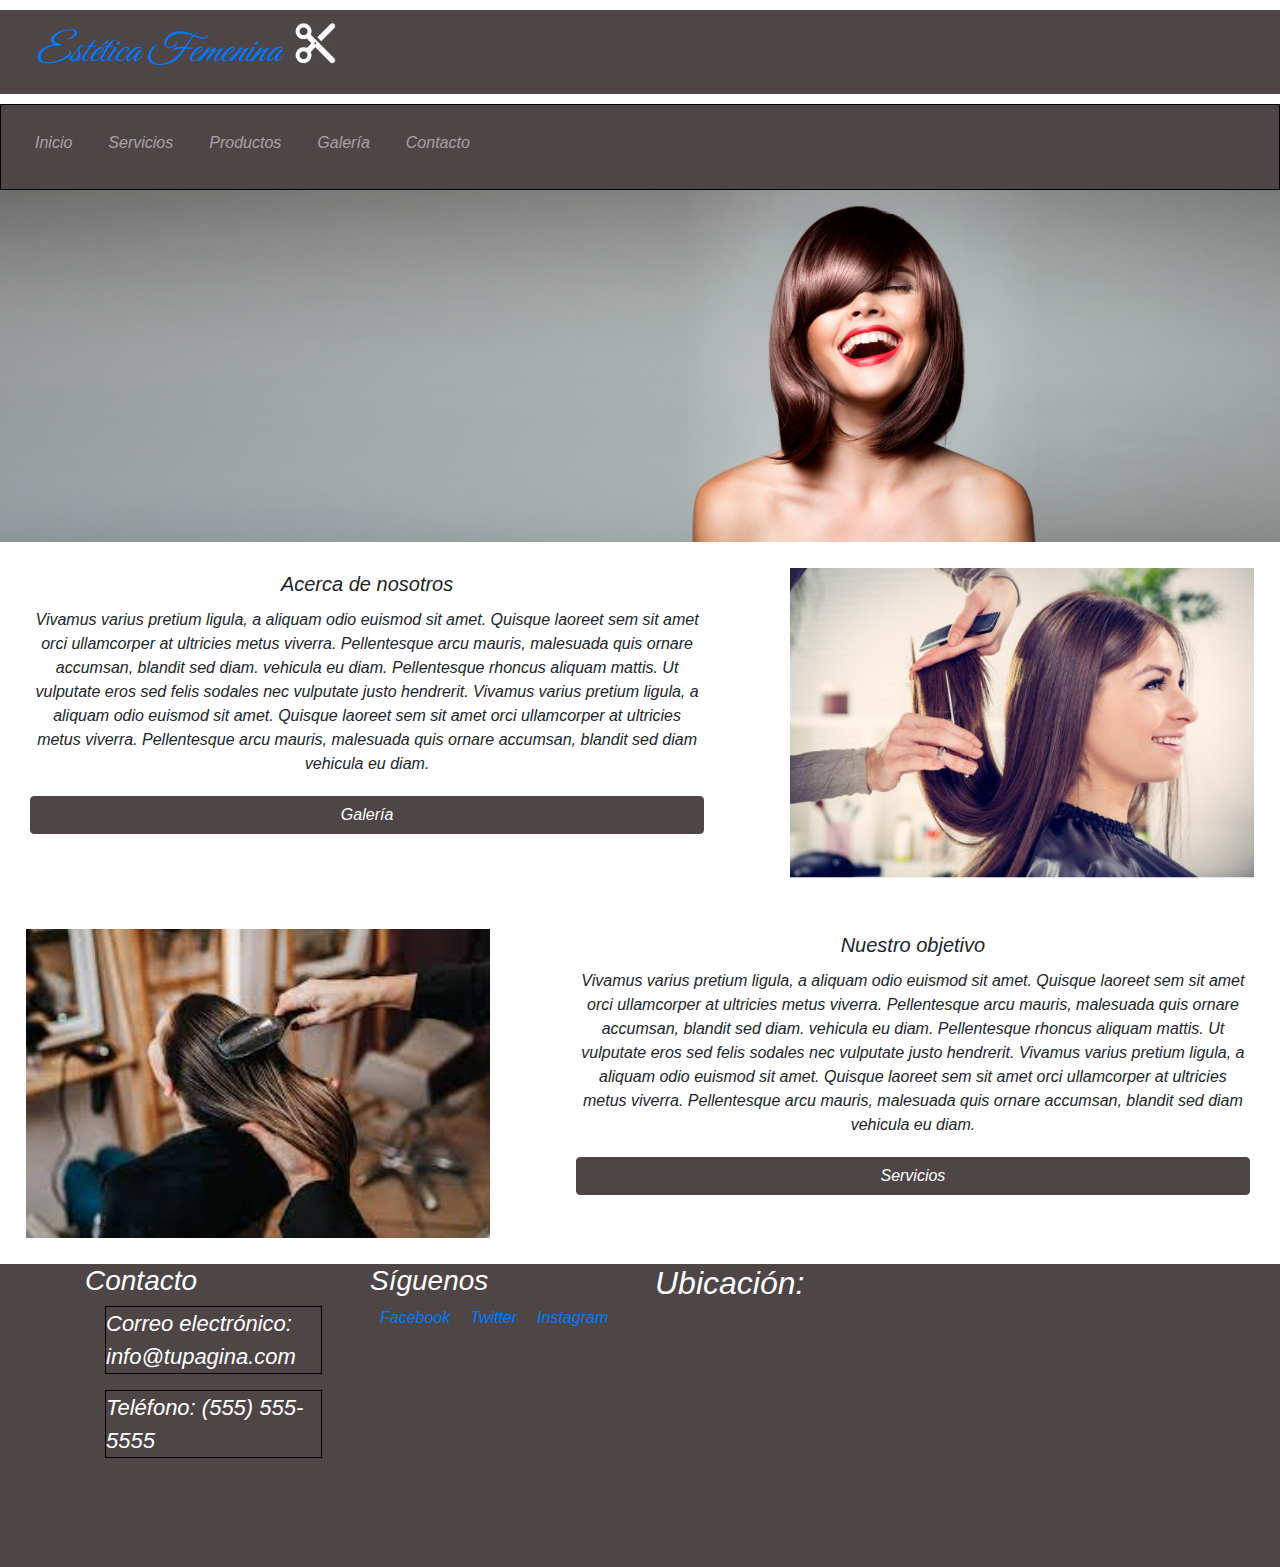
<file: index.html>
<!DOCTYPE html>
<html lang="es">
	<head>
		<meta charset="UTF-8" />
		<meta http-equiv="X-UA-Compatible" content="IE=edge" />
		<meta name="viewport" content="width=device-width, initial-scale=1.0" />
		<title>Estética femenina</title>
		<link rel="stylesheet" type="text/css" href="css/mystyle.css" />
		<link
			href="https://cdn.jsdelivr.net/npm/bootstrap@5.3.0-alpha2/dist/css/bootstrap.min.css"
			rel="stylesheet"
			integrity="sha384-aFq/bzH65dt+w6FI2ooMVUpc+21e0SRygnTpmBvdBgSdnuTN7QbdgL+OapgHtvPp"
			crossorigin="anonymous"
		/>
		<link rel="shortcut icon" href="./logo/logo_peluqueria.png" type="image/x-icon" />
		<link rel="stylesheet" href="css/mystyle.css" />
		<link rel="stylesheet" href="css/style.css" />
		<link rel="stylesheet" href="https://maxcdn.bootstrapcdn.com/bootstrap/4.0.0/css/bootstrap.min.css" />
		<link rel="preconnect" href="https://fonts.googleapis.com" />
		<link rel="preconnect" href="https://fonts.gstatic.com" crossorigin />
		<link href="https://fonts.googleapis.com/css2?family=Great+Vibes&display=swap" rel="stylesheet" />
		<script src="https://code.jquery.com/jquery-3.2.1.slim.min.js"></script>
		<script src="https://cdnjs.cloudflare.com/ajax/libs/popper.js/1.12.9/umd/popper.min.js"></script>
		<script src="https://maxcdn.bootstrapcdn.com/bootstrap/4.0.0/js/bootstrap.min.js"></script>
	</head>

	<body>
		<header>
			<a href="./index.html" class="nav-link">
				<div class="encabezado">
					<h1 class="header-text">Estética Femenina</h1>
					<img src="logo/logo_peluqueria.png" alt="Logo de mi sitio web" id="logoheader" />
				</div>
			</a>
		</header>

		<nav class="navbar navbar-expand-lg botonera navbar-dark">
			<button
				class="navbar-toggler"
				type="button"
				data-toggle="collapse"
				data-target="#navbarNav"
				aria-controls="navbarNav"
				aria-expanded="false"
				aria-label="Toggle navigation"
			>
				<span class="navbar-toggler-icon"></span>
			</button>

			<div class="collapse navbar-collapse" id="navbarNav">
				<ul class="navbar-nav ms-auto mb-2">
					<li class="nav-item">
						<a class="nav-link" href="./index.html">Inicio</a>
					</li>

					<li class="nav-item">
						<a class="nav-link" href="./pages/servicios.html">Servicios</a>
					</li>

					<li class="nav-item">
						<a class="nav-link" href="./pages/productos.html">Productos</a>
					</li>

					<li class="nav-item">
						<a class="nav-link" href="./pages/galeria.html">Galería</a>
					</li>

					<li class="nav-item">
						<a class="nav-link" href="./pages/contacto.html">Contacto</a>
					</li>
				</ul>
			</div>
		</nav>

		<img src="images/FotoSuperiorPeluqueriaHeader_05_3.jpg" id="imagenheader" alt="Header no hay imagen" />

		<div class="container2">
			<div class="row align-items-stretch">
				<div class="col-sm-12 col-md-7">
					<div class="left">
						<h5 class="card-title">Acerca de nosotros</h5>
						<div class="card-text">
							Vivamus varius pretium ligula, a aliquam odio euismod sit amet. Quisque laoreet sem sit amet orci
							ullamcorper at ultricies metus viverra. Pellentesque arcu mauris, malesuada quis ornare accumsan, blandit
							sed diam. vehicula eu diam. Pellentesque rhoncus aliquam mattis. Ut vulputate eros sed felis sodales nec
							vulputate justo hendrerit. Vivamus varius pretium ligula, a aliquam odio euismod sit amet. Quisque laoreet
							sem sit amet orci ullamcorper at ultricies metus viverra. Pellentesque arcu mauris, malesuada quis ornare
							accumsan, blandit sed diam vehicula eu diam.
						</div>
						<a href="./pages/galeria.html" class="btn btn-primary mx-auto d-block">Galería</a>
					</div>
				</div>
				<div class="m5 col-sm-12 col-md-5">
					<img class="card-img" src="images/index_acercadenosotros_1.jpg" alt="Imagen acerca de nosotros" />
				</div>
			</div>
		</div>

		<div class="container2">
			<div class="row align-items-stretch">
				<div class="col-sm-12 col-md-5">
					<img class="card-img" src="images/nuestro_objetivo.jpg" alt="Imagen nuestro objetivo" />
				</div>
				<div class="col-sm-12 col-md-7">
					<div class="left">
						<h5 class="card-title">Nuestro objetivo</h5>
						<div class="card-text">
							Vivamus varius pretium ligula, a aliquam odio euismod sit amet. Quisque laoreet sem sit amet orci
							ullamcorper at ultricies metus viverra. Pellentesque arcu mauris, malesuada quis ornare accumsan, blandit
							sed diam. vehicula eu diam. Pellentesque rhoncus aliquam mattis. Ut vulputate eros sed felis sodales nec
							vulputate justo hendrerit. Vivamus varius pretium ligula, a aliquam odio euismod sit amet. Quisque laoreet
							sem sit amet orci ullamcorper at ultricies metus viverra. Pellentesque arcu mauris, malesuada quis ornare
							accumsan, blandit sed diam vehicula eu diam.
						</div>
						<a href="./pages/servicios.html" class="btn btn-primary mx-auto d-block">Servicios</a>
					</div>
				</div>
			</div>
		</div>
	</body>

	<footer class="footertipo">
		<div class="container">
			<div class="row">
				<div class="col-sm-6 col-md-12 col-xl-3">
					<h3>Contacto</h3>
					<p>Correo electrónico: info@tupagina.com</p>
					<p>Teléfono: (555) 555-5555</p>
				</div>
				<div class="col-sm-6 col-md-12 col-xl-3">
					<h3>Síguenos</h3>
					<ul class="list-unstyled">
						<li><a href="#">Facebook</a></li>
						<li><a href="#">Twitter</a></li>
						<li><a href="#">Instagram</a></li>
					</ul>
				</div>
				<div class="col-sm-12 col-md-12 col-xl-3">
					<h2>Ubicación:</h2>
					<iframe
						src="https://www.google.com/maps/embed?pb=!1m18!1m12!1m3!1d1890.9483330687522!2d-56.18545689443989!3d-34.87205885254928!2m3!1f0!2f0!3f0!3m2!1i1024!2i768!4f13.1!3m3!1m2!1s0x959f800dcb333fbd%3A0xf0a790e3af6995c3!2sAntonio%20Machado%201510%2C%2011800%20Montevideo%2C%20Departamento%20de%20Montevideo!5e0!3m2!1ses-419!2suy!4v1678672477206!5m2!1ses-419!2suy"
						width="250"
						height="250"
						style="border: 0"
						allowfullscreen=""
						loading="lazy"
						referrerpolicy="no-referrer-when-downgrade"
					></iframe>
				</div>
			</div>
	</footer>
</html>
</file>
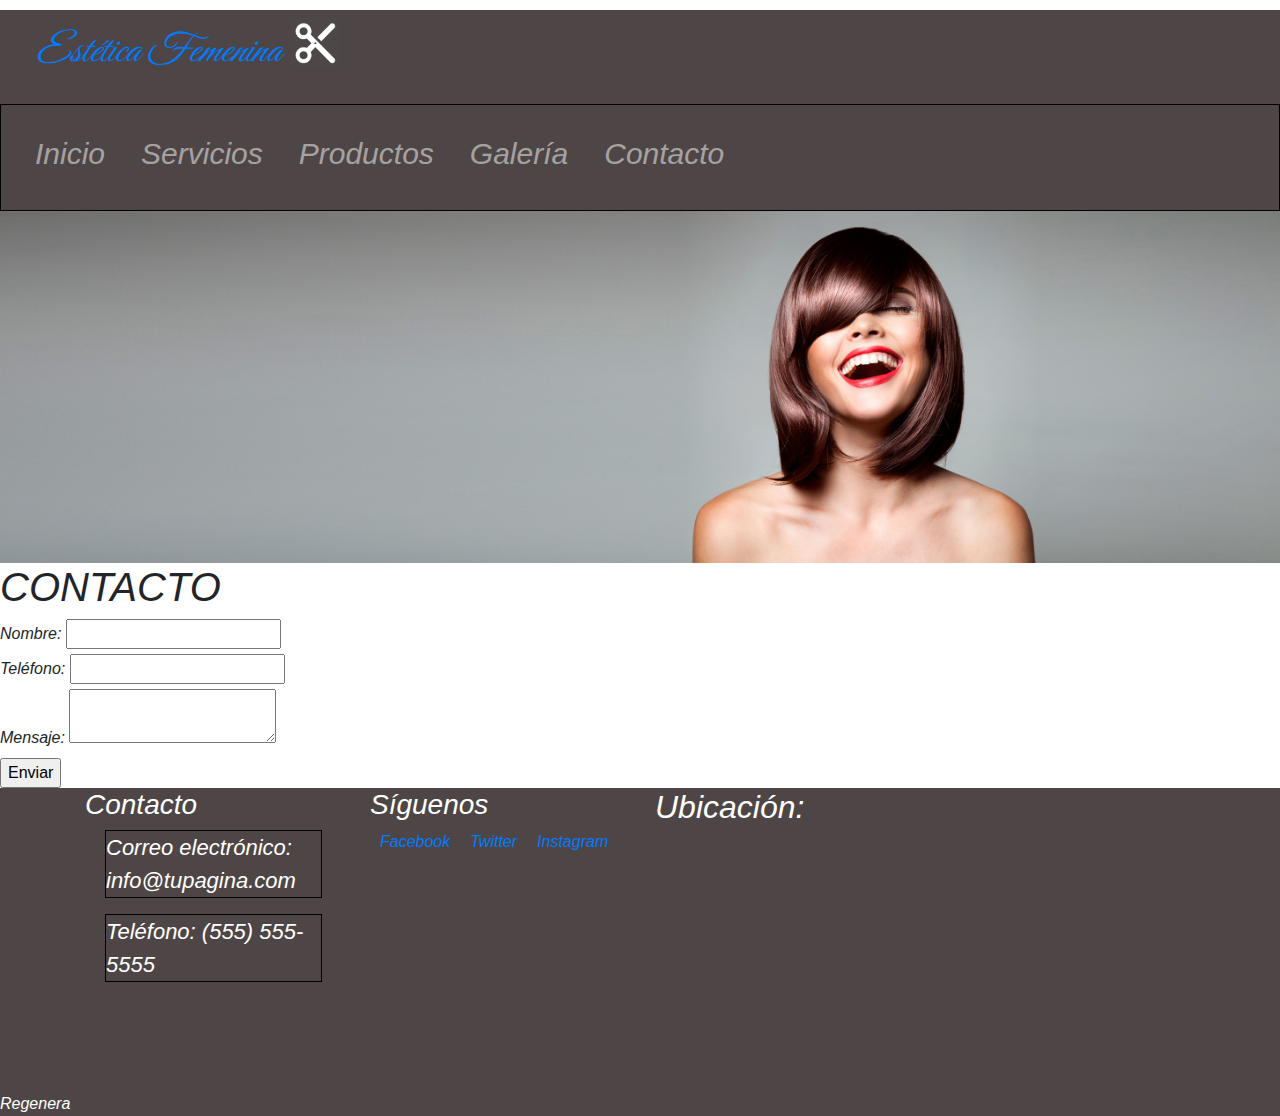
<file: pages/contacto.html>
<!DOCTYPE html>
<html lang="es">
	<head>
		<meta charset="UTF-8" />
		<meta http-equiv="X-UA-Compatible" content="IE=edge" />
		<meta name="viewport" content="width=device-width, initial-scale=1.0" />
		<title>Estética femenina</title>
		<link rel="stylesheet" type="text/css" href="../css/mystyle.css" />
		<link
			href="https://cdn.jsdelivr.net/npm/bootstrap@5.3.0-alpha2/dist/css/bootstrap.min.css"
			rel="stylesheet"
			integrity="sha384-aFq/bzH65dt+w6FI2ooMVUpc+21e0SRygnTpmBvdBgSdnuTN7QbdgL+OapgHtvPp"
			crossorigin="anonymous"
		/>
		<link rel="shortcut icon" href="../logo/logo_peluqueria.png" type="image/x-icon" />
		<link rel="stylesheet" href="../css/mystyle.css" />
		<link rel="stylesheet" href="../css/style.css" />
		<link rel="stylesheet" href="https://maxcdn.bootstrapcdn.com/bootstrap/4.0.0/css/bootstrap.min.css" />
		<link rel="preconnect" href="https://fonts.googleapis.com">
		<link rel="preconnect" href="https://fonts.gstatic.com" crossorigin>
		<link href="https://fonts.googleapis.com/css2?family=Great+Vibes&display=swap" rel="stylesheet">
		<script src="https://code.jquery.com/jquery-3.2.1.slim.min.js"></script>
		<script src="https://cdnjs.cloudflare.com/ajax/libs/popper.js/1.12.9/umd/popper.min.js"></script>
		<script src="https://maxcdn.bootstrapcdn.com/bootstrap/4.0.0/js/bootstrap.min.js"></script>
	</head>
	
	<body>		
    	<header>
      		<a href="../index.html" class="nav-link">
        		<div class="encabezado">
          			<h1 class="header-text">Estética Femenina</h1>
          			<img src="../logo/logo_peluqueria.png" alt="Logo de mi sitio web" id="logoheader" />
        		</div>
      		</a>
    	

    		<nav class="navbar navbar-expand-lg botonera navbar-dark">
		
      		  <button
				    class="navbar-toggler"
				    type="button"
				    data-toggle="collapse"
				    data-target="#navbarNav"
				    aria-controls="navbarNav"
				    aria-expanded="false"
				    aria-label="Toggle navigation"
				    >
				    <span class="navbar-toggler-icon"></span>
				    </button>

				    <div class="collapse navbar-collapse" id="navbarNav">
					    <ul class="navbar-nav ms-auto mb-2">
						    <li class="nav-item">
						    <a class="nav-link" href="../index.html">Inicio</a>
						    </li>

						    <li class="nav-item">
						    <a class="nav-link" href="./servicios.html">Servicios</a>
						    </li>

						    <li class="nav-item">
						    <a class="nav-link" href="./productos.html">Productos</a>
						    </li>

						    <li class="nav-item">
						    <a class="nav-link" href="./galeria.html">Galería</a>
						    </li>

						    <li class="nav-item">
						    <a class="nav-link" href="./contacto.html">Contacto</a>
						    </li>
					    </ul>
				    </div>
			    </nav>

			  <img src="../images/FotoSuperiorPeluqueriaHeader_05_3.jpg" id="imagenheader" alt="Header no hay imagen" />
         
		  </header>

      <main><!-- Esto es un formulario -->
        <div>
            <h1>CONTACTO</h1>
            <form>
              <label for="nombre">Nombre:</label>
              <input type="text" id="nombre" name="nombre"><br>
            
              <label for="Teléfono">Teléfono:</label>
              <input type="text" id="Teléfono" name="Teléfono"><br>
            
              <label for="mensaje">Mensaje:</label>
              <textarea id="mensaje" name="mensaje"></textarea><br>
            
              <input type="submit" value="Enviar">
            </form>
        </main>
		
	</body>


  <footer class="footertipo">
	<div class="container">
		<div class="row">
			<div class="col-sm-6 col-md-12 col-xl-3">
				<h3>Contacto</h3>
				<p>Correo electrónico: info@tupagina.com</p>
				<p>Teléfono: (555) 555-5555</p>
			</div>
			<div class="col-sm-6 col-md-12 col-xl-3">
				<h3>Síguenos</h3>
				<ul class="list-unstyled">
					<li><a href="#">Facebook</a></li>
					<li><a href="#">Twitter</a></li>
					<li><a href="#">Instagram</a></li>
				</ul>
			</div>
			<div class="col-sm-12 col-md-12 col-xl-3">
				<h2>Ubicación:</h2>
				<iframe
					src="https://www.google.com/maps/embed?pb=!1m18!1m12!1m3!1d1890.9483330687522!2d-56.18545689443989!3d-34.87205885254928!2m3!1f0!2f0!3f0!3m2!1i1024!2i768!4f13.1!3m3!1m2!1s0x959f800dcb333fbd%3A0xf0a790e3af6995c3!2sAntonio%20Machado%201510%2C%2011800%20Montevideo%2C%20Departamento%20de%20Montevideo!5e0!3m2!1ses-419!2suy!4v1678672477206!5m2!1ses-419!2suy"
					width="250"
					height="250"
					style="border: 0"
					allowfullscreen=""
					loading="lazy"
					referrerpolicy="no-referrer-when-downgrade"
				></iframe>
			</div>
		</div>
	</div>

	Regenera
</footer>
</html>
</file>
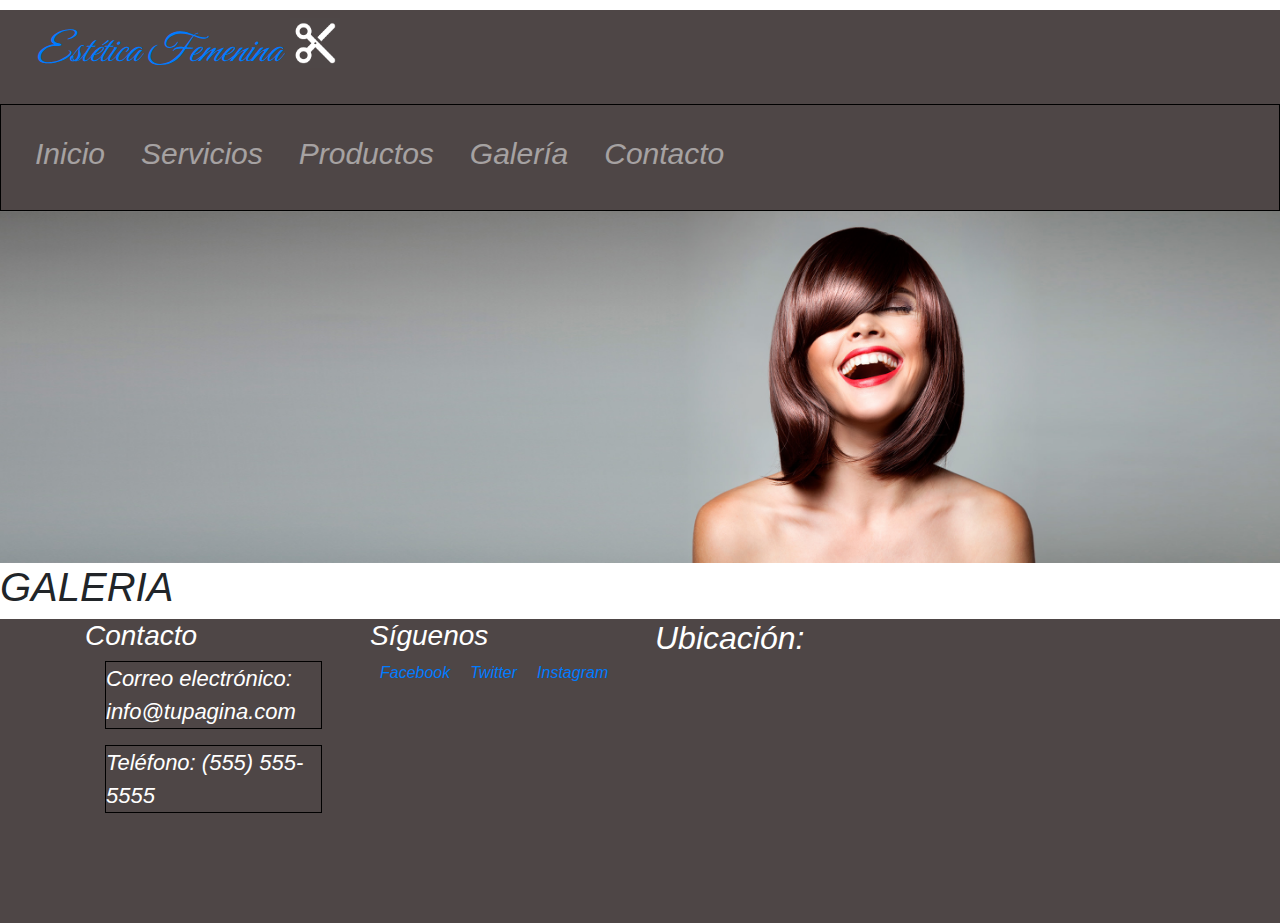
<file: pages/galeria.html>
<!DOCTYPE html>
<html lang="es">
	<head>
		<meta charset="UTF-8" />
		<meta http-equiv="X-UA-Compatible" content="IE=edge" />
		<meta name="viewport" content="width=device-width, initial-scale=1.0" />
		<title>Estética femenina</title>
		<link rel="stylesheet" type="text/css" href="../css/mystyle.css" />
		<link
			href="https://cdn.jsdelivr.net/npm/bootstrap@5.3.0-alpha2/dist/css/bootstrap.min.css"
			rel="stylesheet"
			integrity="sha384-aFq/bzH65dt+w6FI2ooMVUpc+21e0SRygnTpmBvdBgSdnuTN7QbdgL+OapgHtvPp"
			crossorigin="anonymous"
		/>
		<link rel="shortcut icon" href="../logo/logo_peluqueria.png" type="image/x-icon" />
		<link rel="stylesheet" href="../css/mystyle.css" />
		<link rel="stylesheet" href="../css/style.css" />
		<link rel="stylesheet" href="https://maxcdn.bootstrapcdn.com/bootstrap/4.0.0/css/bootstrap.min.css" />
		<link rel="preconnect" href="https://fonts.googleapis.com" />
		<link rel="preconnect" href="https://fonts.gstatic.com" crossorigin />
		<link href="https://fonts.googleapis.com/css2?family=Great+Vibes&display=swap" rel="stylesheet" />
		<script src="https://code.jquery.com/jquery-3.2.1.slim.min.js"></script>
		<script src="https://cdnjs.cloudflare.com/ajax/libs/popper.js/1.12.9/umd/popper.min.js"></script>
		<script src="https://maxcdn.bootstrapcdn.com/bootstrap/4.0.0/js/bootstrap.min.js"></script>
	</head>

	<body>
		<header>
			<a href="../index.html" class="nav-link">
				<div class="encabezado">
					<h1 class="header-text">Estética Femenina</h1>
					<img src="../logo/logo_peluqueria.png" alt="Logo de mi sitio web" id="logoheader" />
				</div>
			</a>

			<nav class="navbar navbar-expand-lg botonera navbar-dark">
				<button
					class="navbar-toggler"
					type="button"
					data-toggle="collapse"
					data-target="#navbarNav"
					aria-controls="navbarNav"
					aria-expanded="false"
					aria-label="Toggle navigation"
				>
					<span class="navbar-toggler-icon"></span>
				</button>

				<div class="collapse navbar-collapse" id="navbarNav">
					<ul class="navbar-nav ms-auto mb-2">
						<li class="nav-item">
							<a class="nav-link" href="../index.html">Inicio</a>
						</li>

						<li class="nav-item">
							<a class="nav-link" href="./servicios.html">Servicios</a>
						</li>

						<li class="nav-item">
							<a class="nav-link" href="./productos.html">Productos</a>
						</li>

						<li class="nav-item">
							<a class="nav-link" href="./galeria.html">Galería</a>
						</li>

						<li class="nav-item">
							<a class="nav-link" href="./contacto.html">Contacto</a>
						</li>
					</ul>
				</div>
			</nav>

			<img src="../images/FotoSuperiorPeluqueriaHeader_05_3.jpg" id="imagenheader" alt="Header no hay imagen" />
		</header>

		<main><h1>GALERIA</h1></main>
		
	</body>

	<footer class="footertipo">
		<div class="container">
			<div class="row">
				<div class="col-sm-6 col-md-12 col-xl-3">
					<h3>Contacto</h3>
					<p>Correo electrónico: info@tupagina.com</p>
					<p>Teléfono: (555) 555-5555</p>
				</div>
				<div class="col-sm-6 col-md-12 col-xl-3">
					<h3>Síguenos</h3>
					<ul class="list-unstyled">
						<li><a href="#">Facebook</a></li>
						<li><a href="#">Twitter</a></li>
						<li><a href="#">Instagram</a></li>
					</ul>
				</div>
				<div class="col-sm-12 col-md-12 col-xl-3">
					<h2>Ubicación:</h2>
					<iframe
						src="https://www.google.com/maps/embed?pb=!1m18!1m12!1m3!1d1890.9483330687522!2d-56.18545689443989!3d-34.87205885254928!2m3!1f0!2f0!3f0!3m2!1i1024!2i768!4f13.1!3m3!1m2!1s0x959f800dcb333fbd%3A0xf0a790e3af6995c3!2sAntonio%20Machado%201510%2C%2011800%20Montevideo%2C%20Departamento%20de%20Montevideo!5e0!3m2!1ses-419!2suy!4v1678672477206!5m2!1ses-419!2suy"
						width="250"
						height="250"
						style="border: 0"
						allowfullscreen=""
						loading="lazy"
						referrerpolicy="no-referrer-when-downgrade"
					></iframe>
				</div>
			</div>
		</div>
	</footer>
</html>
</file>
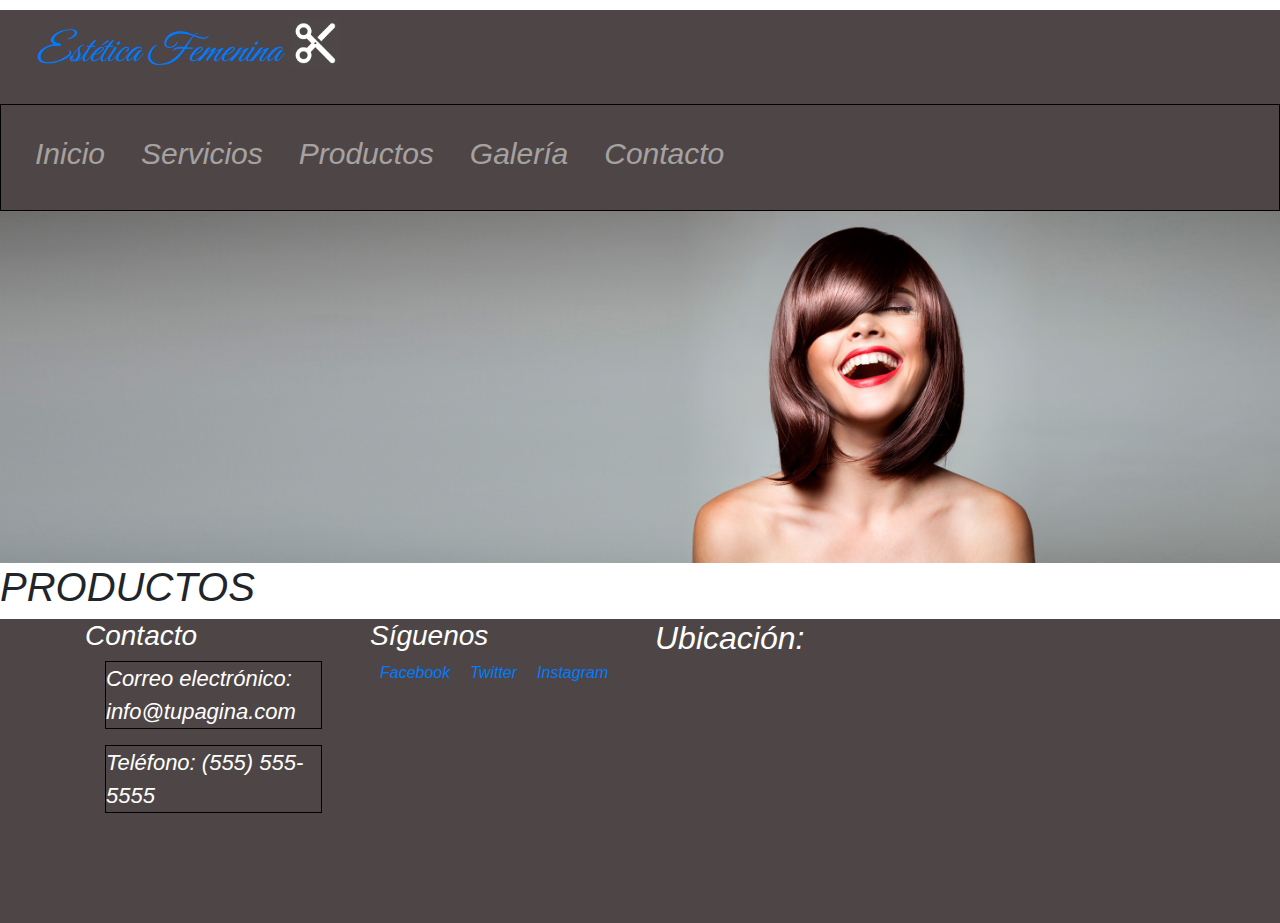
<file: pages/productos.html>
<!DOCTYPE html>
<html lang="es">
	<head>
		<meta charset="UTF-8" />
		<meta http-equiv="X-UA-Compatible" content="IE=edge" />
		<meta name="viewport" content="width=device-width, initial-scale=1.0" />
		<title>Estética femenina</title>
		<link rel="stylesheet" type="text/css" href="../css/mystyle.css" />
		<link
			href="https://cdn.jsdelivr.net/npm/bootstrap@5.3.0-alpha2/dist/css/bootstrap.min.css"
			rel="stylesheet"
			integrity="sha384-aFq/bzH65dt+w6FI2ooMVUpc+21e0SRygnTpmBvdBgSdnuTN7QbdgL+OapgHtvPp"
			crossorigin="anonymous"
		/>
		<link rel="shortcut icon" href="../logo/logo_peluqueria.png" type="image/x-icon" />
		<link rel="stylesheet" href="../css/mystyle.css" />
		<link rel="stylesheet" href="../css/style.css" />
		<link rel="stylesheet" href="https://maxcdn.bootstrapcdn.com/bootstrap/4.0.0/css/bootstrap.min.css" />
		<link rel="preconnect" href="https://fonts.googleapis.com" />
		<link rel="preconnect" href="https://fonts.gstatic.com" crossorigin />
		<link href="https://fonts.googleapis.com/css2?family=Great+Vibes&display=swap" rel="stylesheet" />
		<script src="https://code.jquery.com/jquery-3.2.1.slim.min.js"></script>
		<script src="https://cdnjs.cloudflare.com/ajax/libs/popper.js/1.12.9/umd/popper.min.js"></script>
		<script src="https://maxcdn.bootstrapcdn.com/bootstrap/4.0.0/js/bootstrap.min.js"></script>
	</head>

	<body>
		<header>
			<a href="../index.html" class="nav-link">
				<div class="encabezado">
					<h1 class="header-text">Estética Femenina</h1>
					<img src="../logo/logo_peluqueria.png" alt="Logo de mi sitio web" id="logoheader" />
				</div>
			</a>

			<nav class="navbar navbar-expand-lg botonera navbar-dark">
				<button
					class="navbar-toggler"
					type="button"
					data-toggle="collapse"
					data-target="#navbarNav"
					aria-controls="navbarNav"
					aria-expanded="false"
					aria-label="Toggle navigation"
				>
					<span class="navbar-toggler-icon"></span>
				</button>

				<div class="collapse navbar-collapse" id="navbarNav">
					<ul class="navbar-nav ms-auto mb-2">
						<li class="nav-item">
							<a class="nav-link" href="../index.html">Inicio</a>
						</li>

						<li class="nav-item">
							<a class="nav-link" href="./servicios.html">Servicios</a>
						</li>

						<li class="nav-item">
							<a class="nav-link" href="./productos.html">Productos</a>
						</li>

						<li class="nav-item">
							<a class="nav-link" href="./galeria.html">Galería</a>
						</li>

						<li class="nav-item">
							<a class="nav-link" href="./contacto.html">Contacto</a>
						</li>
					</ul>
				</div>
			</nav>

			<img src="../images/FotoSuperiorPeluqueriaHeader_05_3.jpg" id="imagenheader" alt="Header no hay imagen" />
		</header>

		<main><h1>PRODUCTOS</h1></main>

		
	</body>

	<footer class="footertipo">
		<div class="container">
			<div class="row">
				<div class="col-sm-6 col-md-12 col-xl-3">
					<h3>Contacto</h3>
					<p>Correo electrónico: info@tupagina.com</p>
					<p>Teléfono: (555) 555-5555</p>
				</div>
				<div class="col-sm-6 col-md-12 col-xl-3">
					<h3>Síguenos</h3>
					<ul class="list-unstyled">
						<li><a href="#">Facebook</a></li>
						<li><a href="#">Twitter</a></li>
						<li><a href="#">Instagram</a></li>
					</ul>
				</div>
				<div class="col-sm-12 col-md-12 col-xl-3">
					<h2>Ubicación:</h2>
					<iframe
						src="https://www.google.com/maps/embed?pb=!1m18!1m12!1m3!1d1890.9483330687522!2d-56.18545689443989!3d-34.87205885254928!2m3!1f0!2f0!3f0!3m2!1i1024!2i768!4f13.1!3m3!1m2!1s0x959f800dcb333fbd%3A0xf0a790e3af6995c3!2sAntonio%20Machado%201510%2C%2011800%20Montevideo%2C%20Departamento%20de%20Montevideo!5e0!3m2!1ses-419!2suy!4v1678672477206!5m2!1ses-419!2suy"
						width="250"
						height="250"
						style="border: 0"
						allowfullscreen=""
						loading="lazy"
						referrerpolicy="no-referrer-when-downgrade"
					></iframe>
				</div>
			</div>
		</div>
	</footer>
</html>
</file>
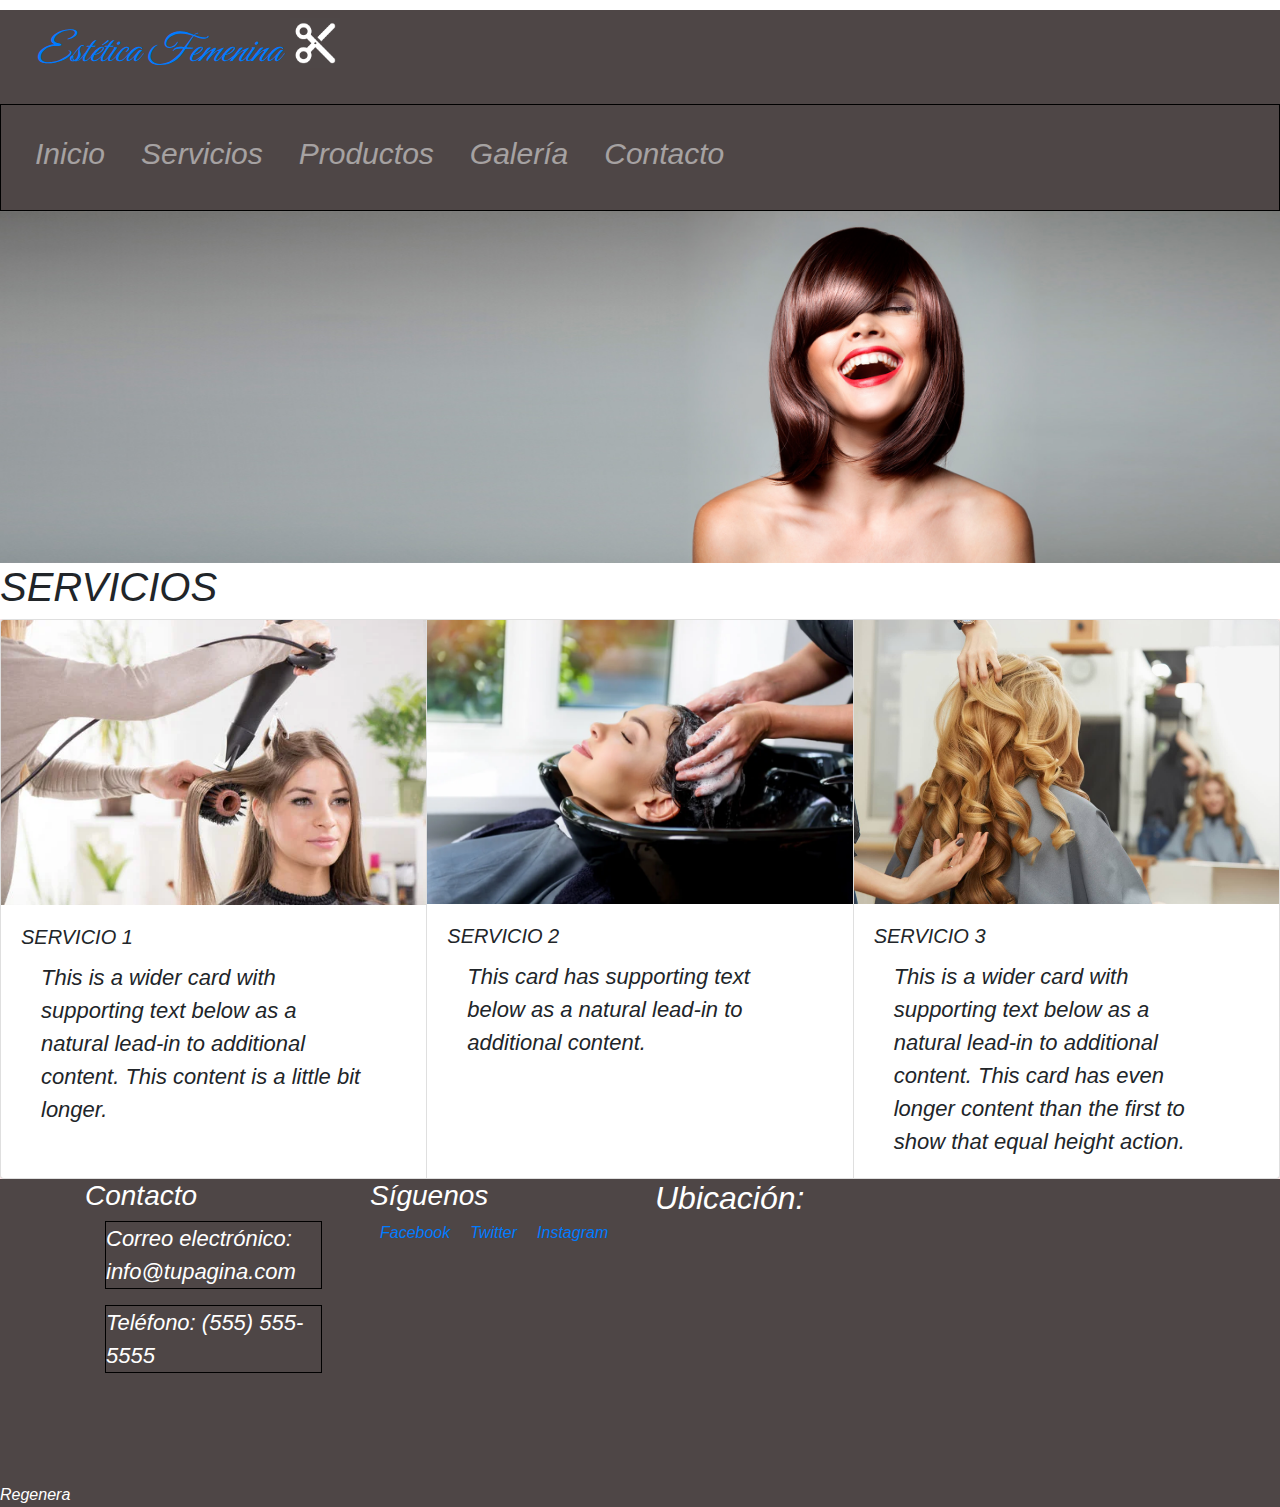
<file: pages/servicios.html>
<!DOCTYPE html>
<html lang="es">
	<head>
		<meta charset="UTF-8" />
		<meta http-equiv="X-UA-Compatible" content="IE=edge" />
		<meta name="viewport" content="width=device-width, initial-scale=1.0" />
		<title>Estética femenina</title>
		<link rel="stylesheet" type="text/css" href="../css/mystyle.css" />
		<link
			href="https://cdn.jsdelivr.net/npm/bootstrap@5.3.0-alpha2/dist/css/bootstrap.min.css"
			rel="stylesheet"
			integrity="sha384-aFq/bzH65dt+w6FI2ooMVUpc+21e0SRygnTpmBvdBgSdnuTN7QbdgL+OapgHtvPp"
			crossorigin="anonymous"
		/>
		<link rel="shortcut icon" href="../logo/logo_peluqueria.png" type="image/x-icon" />
		<link rel="stylesheet" href="../css/mystyle.css" />
		<link rel="stylesheet" href="../css/style.css" />
		<link rel="stylesheet" href="https://maxcdn.bootstrapcdn.com/bootstrap/4.0.0/css/bootstrap.min.css" />
		<link rel="preconnect" href="https://fonts.googleapis.com">
		<link rel="preconnect" href="https://fonts.gstatic.com" crossorigin>
		<link href="https://fonts.googleapis.com/css2?family=Great+Vibes&display=swap" rel="stylesheet">
		<script src="https://code.jquery.com/jquery-3.2.1.slim.min.js"></script>
		<script src="https://cdnjs.cloudflare.com/ajax/libs/popper.js/1.12.9/umd/popper.min.js"></script>
		<script src="https://maxcdn.bootstrapcdn.com/bootstrap/4.0.0/js/bootstrap.min.js"></script>
	</head>
	
	<body>		
    	<header>
      		<a href="../index.html" class="nav-link">
        		<div class="encabezado">
          			<h1 class="header-text">Estética Femenina</h1>
          			<img src="../logo/logo_peluqueria.png" alt="Logo de mi sitio web" id="logoheader" />
        		</div>
      		</a>
    	

    		<nav class="navbar navbar-expand-lg botonera navbar-dark">
		
      		  <button
				    class="navbar-toggler"
				    type="button"
				    data-toggle="collapse"
				    data-target="#navbarNav"z
				    aria-controls="navbarNav"
				    aria-expanded="false"
				    aria-label="Toggle navigation"
				    >
				    <span class="navbar-toggler-icon"></span>
				    </button>

				    <div class="collapse navbar-collapse" id="navbarNav">
					    <ul class="navbar-nav ms-auto mb-2">
						    <li class="nav-item">
						    <a class="nav-link" href="../index.html">Inicio</a>
						    </li>

						    <li class="nav-item">
						    <a class="nav-link" href="./servicios.html">Servicios</a>
						    </li>

                <li class="nav-item">
						    <a class="nav-link" href="./productos.html">Productos</a>
						    </li>

						    <li class="nav-item">
						    <a class="nav-link" href="./galeria.html">Galería</a>
						    </li>

						    <li class="nav-item">
						    <a class="nav-link" href="./contacto.html">Contacto</a>
						    </li>
					    </ul>
				    </div>
			    </nav>

			  <img src="../images/FotoSuperiorPeluqueriaHeader_05_3.jpg" id="imagenheader" alt="Header no hay imagen" />
         
		  </header>

      <main><h1>SERVICIOS</h1></main>

	  <div class="card-group">
		<div class="card">
			<img src="../images/servicio_tipo_1.webp" class="card-img-top" alt="..." />
			<div class="card-body">
				<h5 class="card-title">SERVICIO 1</h5>
				<p class="card-text">
					This is a wider card with supporting text below as a natural lead-in to additional content. This content is a
					little bit longer.
				</p>
			</div>
		</div>
		<div class="card">
			<img src="../images/servicio_tipo_2.webp" class="card-img-top" alt="..." />
			<div class="card-body">
				<h5 class="card-title">SERVICIO 2</h5>
				<p class="card-text">This card has supporting text below as a natural lead-in to additional content.</p>
			</div>
		</div>
		<div class="card">
			<img src="../images/servicio_tipo_3.jpg" class="card-img-top" alt="..." />
			<div class="card-body">
				<h5 class="card-title">SERVICIO 3</h5>
				<p class="card-text">
					This is a wider card with supporting text below as a natural lead-in to additional content. This card has even
					longer content than the first to show that equal height action.
				</p>
			</div>
		</div>
	</div>

      <footer class="footertipo">
        <div class="container">
          <div class="row">
            <div class="col-sm-6 col-md-12 col-xl-3">
              <h3>Contacto</h3>
              <p>Correo electrónico: info@tupagina.com</p>
              <p>Teléfono: (555) 555-5555</p>
            </div>
            <div class="col-sm-6 col-md-12 col-xl-3">
              <h3>Síguenos</h3>
              <ul class="list-unstyled">
                <li><a href="#">Facebook</a></li>
                <li><a href="#">Twitter</a></li>
                <li><a href="#">Instagram</a></li>
              </ul>
            </div>
            <div class="col-sm-12 col-md-12 col-xl-3">
              <h2>Ubicación:</h2>
              <iframe
                src="https://www.google.com/maps/embed?pb=!1m18!1m12!1m3!1d1890.9483330687522!2d-56.18545689443989!3d-34.87205885254928!2m3!1f0!2f0!3f0!3m2!1i1024!2i768!4f13.1!3m3!1m2!1s0x959f800dcb333fbd%3A0xf0a790e3af6995c3!2sAntonio%20Machado%201510%2C%2011800%20Montevideo%2C%20Departamento%20de%20Montevideo!5e0!3m2!1ses-419!2suy!4v1678672477206!5m2!1ses-419!2suy"
                width="250"
                height="250"
                style="border: 0"
                allowfullscreen=""
                loading="lazy"
                referrerpolicy="no-referrer-when-downgrade"
              ></iframe>
            </div>
          </div>
        </div>
    
        Regenera
      </footer>
  </body>
</html>
</file>
<file: css/mystyle.css>
body {
	background-color: rgb(253, 229, 229);
	margin: 0;
	padding: 0;
	overflow: auto;
	font-style: italic;
}

header {
	display: flex;
	flex-direction: column;
	background-color: rgb(78, 70, 70);
	color: white;
	margin: none;
	padding: none;
	align-items: start;
	font-size: 20px;
}

header h1 {
	margin: 0;
	padding: 0;
}

#imagenheader {
	width: 100%;
	height: auto;
	margin: 0;
	padding: 0;
	border: 0px solid black;
}

#logoheader {
	height: 55px;
	width: 55px;
	padding: 10px;
}

.encabezado {
	display: flex;
	flex-direction: row;
	justify-items: center;
}

header {
	display: flex;
	flex-direction: column;
	background-color: rgb(78, 70, 70);
	color: white;
	margin: 0;
	padding: 0;
	align-items: start;
	font-size: 30px;
}
header h1 {
	margin: 5px;
	padding: 5px;
	font-family: "Great Vibes", cursive;
}

#imagenheader {
	width: 100%;
	height: auto;
	margin: 0;
	padding: 0;
	border: 0px solid black;
}
#logoheader {
	height: 50px;
	width: 50px;
	padding: 0;
}
.encabezado {
	display: flex;
	flex-direction: row;
}
nav {
	background-color: rgb(78, 70, 70);
	border: 1px solid black;
	width: 100%;
	overflow: hidden;
	display: flex;
	flex-direction: row-reverse;
	align-items: center;
	justify-items: end;
}
body nav a img {
	height: 50px;
}

.card-group {
	background-color: rgb(253, 229, 229);
}

.footertipo {
	background-color: rgb(78, 70, 70);
	color: white;
}

ul {
	margin-left: 100;
	padding-left: 50;
	color: white;
	display: flex;
	flex-direction: row;
	align-items: end;
	justify-items: end;
}

a {
	margin: 10px;
	color: white;
}

p {
	font-size: 22px;
	height: auto;
	width: 85%;
	padding: 10;
	margin: 20px;
	border: 1px solid black;
}

@media screen and (max-width: 767px) {
	.header-text {
		font-size: 1em;
	}
	#logoheader {
		height: 25px;
		width: 25px;
		padding: 5px;
	}
}
</file>
<file: css/style.css>
.container2 {
	display: flex;
	flex-direction: row;
	justify-content: center;
	flex-wrap: wrap;
	width: 100%;
}

.btn-primary {
	background-color: rgb(78, 70, 70) !important;
	border-color: rgb(78, 70, 70) !important;
}

.left {
	display: flex;
	flex-direction: column;
	justify-content: center;
	align-items: center;
	flex-basis: 100%;
	max-width: 100%;
	text-align: center;
	padding: 30px;
	box-sizing: border-box;
}

.right {
	flex-basis: 50%;
	max-width: 50%;
	align-self: center;
	margin: 5% 0;
}

.card-title {
	margin-top: 0;
}

.card-text {
	border: none;
}

.btn-primary {
	width: 100%;
	margin-top: 20px;
}

.card-img {
	padding: 5%;
}
</file>
